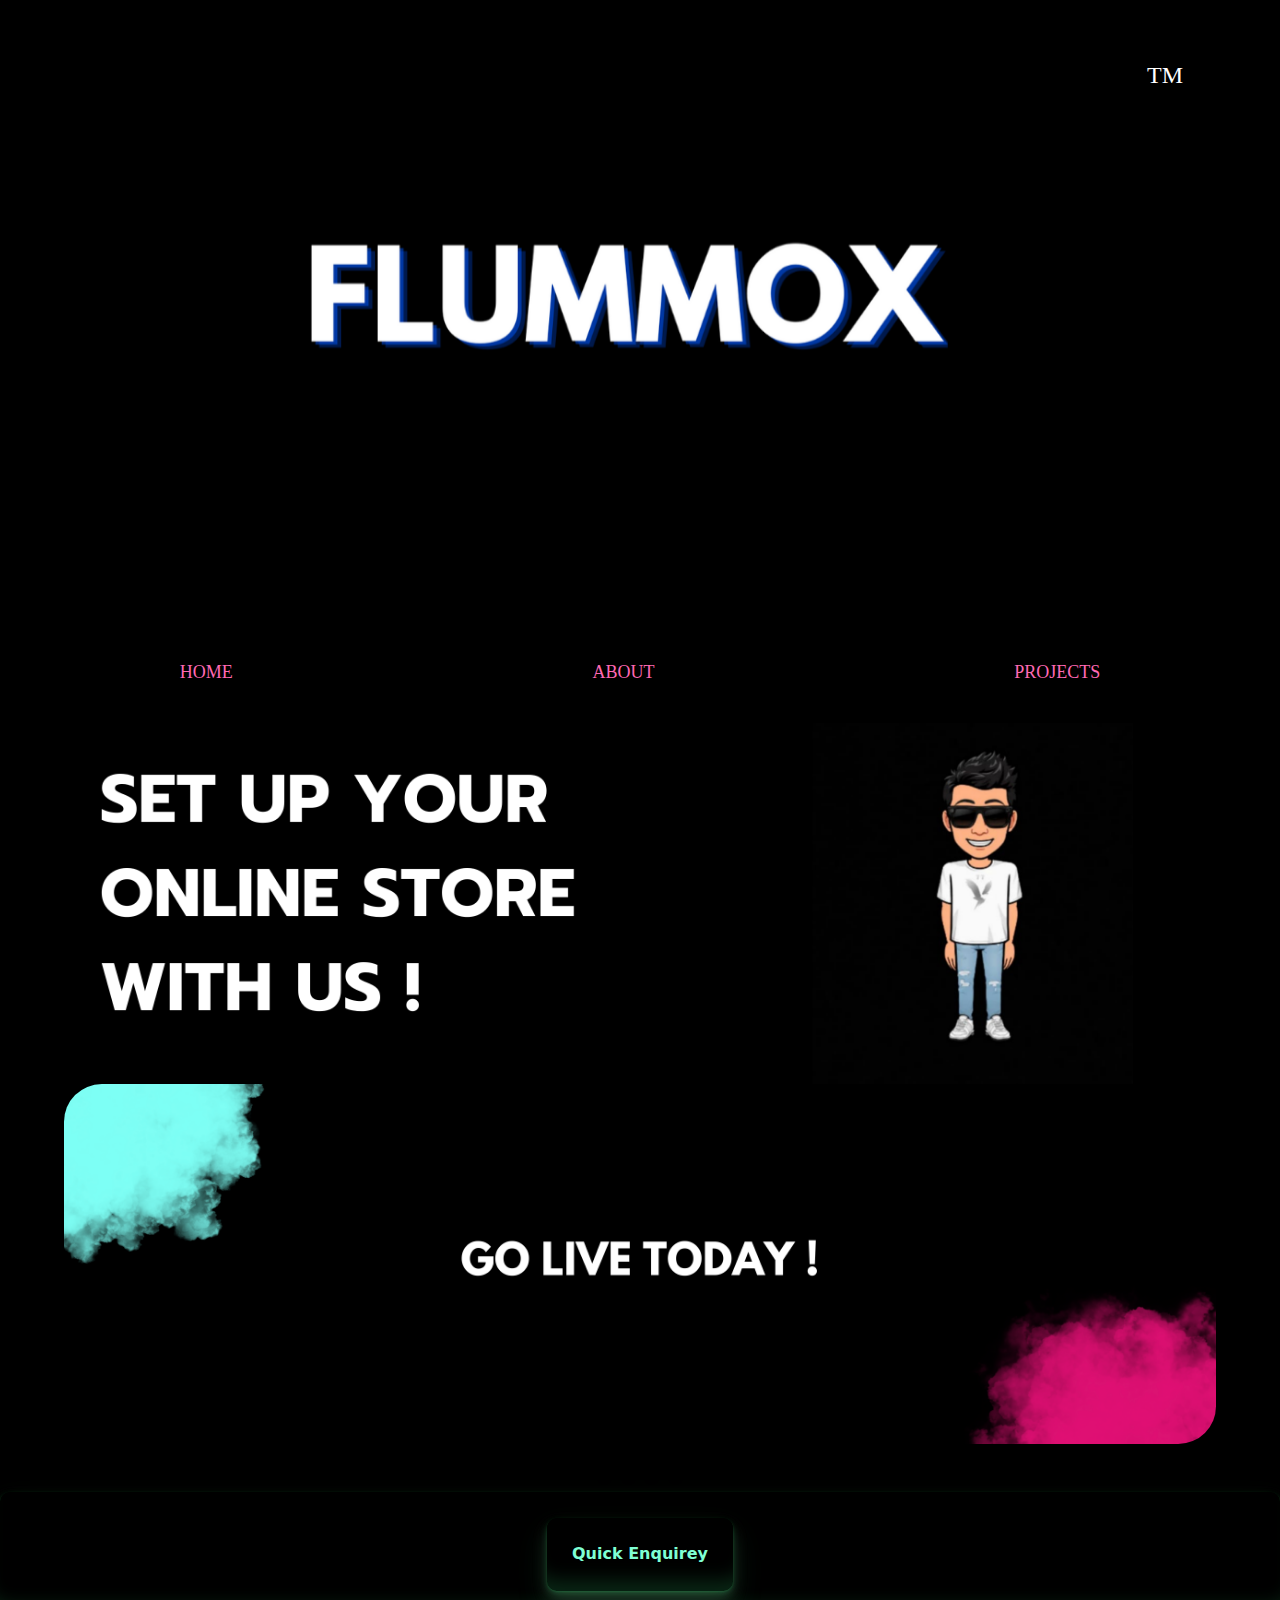
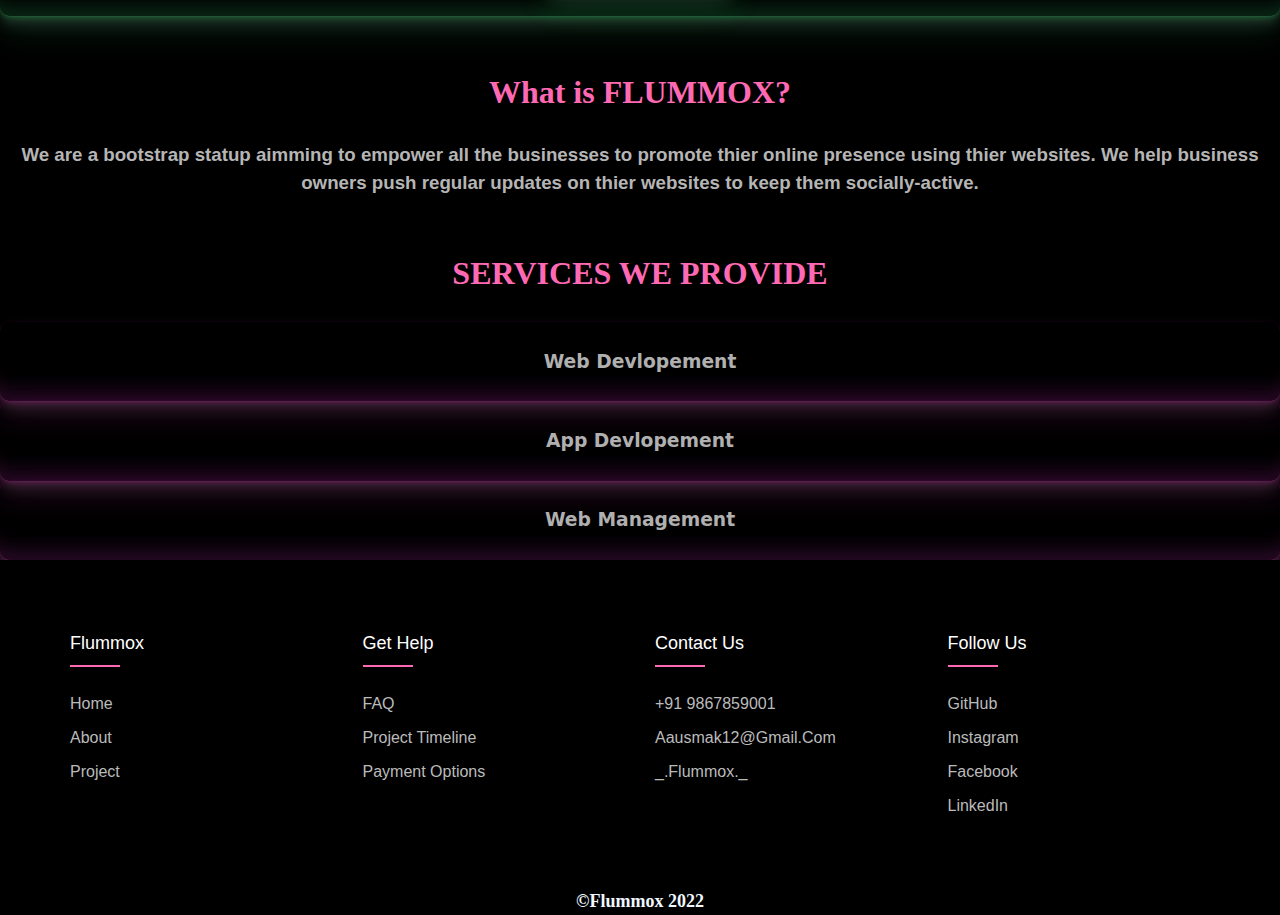
<file: index.html>
<!DOCTYPE html>
<html lang="en">
<head>
    <meta charset="UTF-8">
    <meta http-equiv="X-UA-Compatible" content="IE=edge">
    <meta name="viewport" content="width=device-width, initial-scale=1.0">
    <link rel="shortcut icon" type="image/png" href="resources/image.png" />

    <link rel="stylesheet"
        type="text/css"
        href="style.css"
    />
    <title>Flummox</title>
</head>
<style>
    .gfg {
        width:auto;
        text-align:center;
        padding:20px;
    }
    img {
        max-width:90%;
        height:20%;
    }
</style>
<body>
    <div class="content">

        <div class="title">
            <img src="resources/FLUMMOX.png">
            <p1>TM</p1>
        </div>

        <div class="navigator">
            <a class="active" href="index.html">HOME</a>
            <a href="about.html">ABOUT</a>
            <a href="project.html">PROJECTS</a>
        </div>
        
        <img src="resources/OnlineStore.png" class="slide">
        
        <div class="slides slowFade">          
        </div>
        <div class="slideshow-container">

            <!-- Full-width images with number and caption text -->
            <div class="mySlides fade">
              <img src="resources/poster2.png" class="slide">
            </div>
          
            <div class="mySlides fade">
              <img src="resources/poster1.png" class="slide">
            </div>
          
            <div class="mySlides fade">
              <img src="resources/poster4.png" class="slide">
            </div>

            <div class="mySlides fade">
                <img src="resources/poster3.png" class="slide">
            </div>
          </div>
          <br>
          
          <!-- The dots/circles -->
          <div style="text-align:center">
            <span class="dot" onclick="currentSlide(1)"></span>
            <span class="dot" onclick="currentSlide(2)"></span>
            <span class="dot" onclick="currentSlide(3)"></span>
            <span class="dot" onclick="currentSlide(4)"></span>

          </div>
        
          <!--JS to change image-->
        <script>
            let slideIndex = 0;
            showSlides();
            
            function showSlides() {
              let i;
              let slides = document.getElementsByClassName("mySlides");
              let dots = document.getElementsByClassName("dot");
              for (i = 0; i < slides.length; i++) {
                slides[i].style.display = "none";  
              }
              slideIndex++;
              if (slideIndex > slides.length) {slideIndex = 1}    
              for (i = 0; i < dots.length; i++) {
                dots[i].className = dots[i].className.replace(" active", "");
              }
              slides[slideIndex-1].style.display = "block";  
              dots[slideIndex-1].className += " active";
              setTimeout(showSlides, 2500); // Change image every 2 seconds
            }
        </script>
       
        <h1 class="notice"><a href="mailto:aausmak12@gmail.com" class="notice">Quick Enquirey</a></h1>
        <h1 class="txt3">What is FLUMMOX?</h1>
        <h3 class="txt4">We are a bootstrap statup aimming to empower all the businesses to promote thier online presence using thier websites.
            We help business owners push regular updates on thier websites to keep them socially-active.
        </h3>
        
        <h1 class="txt3">SERVICES WE PROVIDE</h1>
        <div class="item2">
            <h3>Web Devlopement</h3>
        </div>
        <div class="item2">
            <h3>App Devlopement</h3>
        </div>
        <div class="item2">
            <h3>Web Management</h3>
        </div>

        <footer class="footer">
            <div class="container">
                <div class="row">
                    <div class="footer-col">
                        <h4>Flummox</h4>
                        <ul>
                            <li><a href="index.html">Home</a></li>
                            <li><a href="about.html">About</a></li>
                            <li><a href="project.html">Project</a></li>
                        </ul>
                    </div>
                    <div class="footer-col">
                        <h4>Get help</h4>
                        <ul>
                            <li><a href="#">FAQ</a></li>
                            <li><a href="#">Project Timeline</a></li>
                            <li><a href="#">Payment Options</a></li>
                        </ul>
                    </div>
                    <div class="footer-col">
                        <h4>Contact Us</h4>
                        <ul>
                            <li><a href="#">+91 9867859001</a></li>
                            <li><a href="#">aausmak12@gmail.com</a></li>
                            <li><a href="#">_.flummox._</a></li>
                        </ul>
                    </div>
                    <div class="footer-col">
                        <h4>follow us</h4>
                        <ul>
                            <li><a href="https://github.com/AausMak">GitHub</a></li>
                            <li><a href="https://www.instagram.com/_.flummox._/">Instagram</a></li>
                            <li><a href="https://m.facebook.com/100013016531363/">Facebook</a></li>
                            <li><a href="https://www.linkedin.com/in/aaus-makhnojia-18736a21b/">LinkedIn</a></li>
                        </ul>
                    </div>
                </div>
            </div>
       </footer>
     

       <div class="bottom">
            <h1>©Flummox 2022</h1>
       </div> 
    </div>
</body>
</html>
</file>
<file: style.css>
body{
    background-color: black;
}
a:link {
    background-color: transparent;
    text-decoration: none;
}
a {
    color: hotpink;
  }

.title{
    display: flex;
    text-align: center;
    justify-content: center;
    font-family: cursive;
    color: white;
    font-size:x-large;
    padding:1.5cm;
}

.navigator{
    display: flex;
    text-align: center;
    padding-top: 5%;;
    justify-content: space-around;
    font-family:'cursive';
    font-size: large;
    margin-bottom: 1cm;
}
.navigator a:hover{
    color:aquamarine;
}
.navigator a:active{
    color:aquamarine;
}
.slide{
    align-items: center;
    border-radius: 1cm;
    display: block;
    width: max-content;
    height: max-content;
    margin-left: auto;
    margin-right: auto;
    position: relative;
    color:black;    
}
.bottom{
    display: flex;
    background-color: rgb(0, 0, 0);
    justify-content: center;
    text-align: center;
    font-family:Georgia, 'Times New Roman', Times, serif;
    font-size: xx-small;
    color: aliceblue;
}

.bottom:hover {
    color:hotpink;
}

.title :hover{
    color:hotpink;
}

.slideshow-container {
    max-width: 100%;
    position: relative;
    margin: auto;
  }
  
  /* Hide the images by default */
  .mySlides {
    display: none;
  }
  
  /* Next & previous buttons */
  .prev, .next {
    cursor: pointer;
    position: absolute;
    top: 50%;
    width: auto;
    margin-top: -22px;
    padding: 16px;
    color: white;
    font-weight: bold;
    font-size: 18px;
    transition: 0.6s ease;
    border-radius: 0 3px 3px 0;
    user-select: none;
  }
  
  /* Position the "next button" to the right */
  .next {
    right: 0;
    border-radius: 3px 0 0 3px;
  }
  
  /* On hover, add a black background color with a little bit see-through */
  .prev:hover, .next:hover {
    background-color: rgba(0,0,0,0.8);
  }
  
  /* Caption text */
  .text {
    color: #f2f2f2;
    font-size: 15px;
    padding: 8px 12px;
    position: absolute;
    bottom: 8px;
    width: 100%;
    text-align: center;
  }
  
  /* Number text (1/3 etc) */
  .numbertext {
    color: #f2f2f2;
    font-size: 12px;
    padding: 8px 12px;
    position: absolute;
    top: 0;
  }
  
  /* The dots/bullets/indicators */
  .dot {
    cursor: pointer;
    height: 15px;
    width: 15px;
    margin: 0 2px;
    background-color:rgb(0, 0, 0);
    border-radius: 50%;
    display: inline-block;
    transition: background-color 0.6s ease;
  }
  
  .active, .dot:hover {
    background-color: #000000;
  }
  
  /* Fading animation */
  .fade {
    animation-name: fade;
    animation-duration: 1.5s;
  }
  
  @keyframes fade {
    from {opacity: .4}
    to {opacity: 1}
  }

  @import url('https://fonts.googleapis.com/css2?family=Poppins:wght@300;400;500;600;700&display=swap');
  body{
      line-height: 1.5;
      font-family: 'Poppins', sans-serif;
  }
  *{
      margin:0;
      padding:0;
      box-sizing: border-box;
  }
  .container{
      max-width: 1170px;
      margin:auto;
  }
  .row{
      display: flex;
      flex-wrap: wrap;
  }
  ul{
      list-style: none;
  }
  .footer{
      background-color: #000000;
      padding: 70px 0;
  }
  .footer-col{
     width: 25%;
     padding: 0 15px;
  }
  .footer-col h4{
      font-size: 18px;
      color: #ffffff;
      text-transform: capitalize;
      margin-bottom: 35px;
      font-weight: 500;
      position: relative;
  }
  .footer-col h4::before{
      content: '';
      position: absolute;
      left:0;
      bottom: -10px;
      background-color: hotpink;
      height: 2px;
      box-sizing: border-box;
      width: 50px;
  }
  .footer-col ul li:not(:last-child){
      margin-bottom: 10px;
  }
  .footer-col ul li a{
      font-size: 16px;
      text-transform: capitalize;
      color: #ffffff;
      text-decoration: none;
      font-weight: 300;
      color: #bbbbbb;
      display: block;
      transition: all 0.3s ease;
  }
  .footer-col ul li a:hover{
      color: #ffffff;
      padding-left: 8px;
  }
  .footer-col .social-links a{
      display: inline-block;
      height: 40px;
      width: 40px;
      background-color: rgba(255,255,255,0.2);
      margin:0 10px 10px 0;
      text-align: center;
      line-height: 40px;
      border-radius: 50%;
      color: #ffffff;
      transition: all 0.5s ease;
  }
  .footer-col .social-links a:hover{
      color: #000000;
      background-color: #ffffff;
  }
  
  /*responsive*/
  @media(max-width: 767px){
    .footer-col{
      width: 50%;
      margin-bottom: 30px;
  }
  }
  @media(max-width: 574px){
    .footer-col{
      width: 100%;
  }
  }

  .font{
   padding-left: 6%;
   padding-right: 10%;
    border-radius: 1cm;
    display: block;
    margin-left: auto;
    margin-right: auto;
    height:min-content;
    position: relative;
    padding-top: 5%;
  }
  .txt{
    color:hotpink;
    font-family: cursive;
    margin-top:2%;
    font-size:xx-large;
    padding-bottom:2%;
    box-shadow: rgba(187, 44, 173, 0.2) 0 -25px 18px -14px inset,rgba(187, 44, 154, 0.15) 0 1px 2px,rgba(187, 44, 144, 0.15) 0 2px 4px,rgba(187, 44, 161, 0.15) 0 4px 8px,rgba(211, 200, 211, 0.15) 0 8px 16px,rgba(187, 44, 154, 0.15) 0 16px 32px;

  }
  .txt2{
    color: #b5b5b5;
    font-size: large;
    padding-top: 1%;
    font-family: portland;
  }
  .txt1{
    color:#cfcfcf;
    font-family: cursive;
    margin-top:2%;
  }
  
  .item{
    display: flex;
    align-items: center;
    justify-content: space-around;
    position:relative;
    border-radius: 20px;
    background-color:#000000;
    height:5cm;
    width:7.5cm;
    font-family: fantasy;
    margin-top: 3%;
}
.item p{
    position:absolute;
    top:35%;
    left:10%;
    bottom: 10%;
    transform:translate(10%,100%);
}
.item:hover p{
    opacity: 0.3;
}
.item:hover img{
    opacity: 0.3 ;
}
.grid{
  font-family: cursive;
  display:flex;
  flex-wrap: wrap;
  justify-content: space-evenly ;
  padding-bottom: 7%;
  /*flex is a container*/ 
}
.notice{
    border-radius: 10px;
    box-shadow: rgba(44, 187, 99, .2) 0 -25px 18px -14px inset,rgba(44, 187, 99, .15) 0 1px 2px,rgba(44, 187, 99, .15) 0 2px 4px,rgba(44, 187, 99, .15) 0 4px 8px,rgba(200, 211, 204, 0.15) 0 8px 16px,rgba(44, 187, 99, .15) 0 16px 32px;
    color: aquamarine;
    cursor: pointer;
    display:inline-block;
    font-family: CerebriSans-Regular,-apple-system,system-ui,Roboto,sans-serif;
    padding:2%;
    text-align: center;
    transition: all 250ms;
    border: 0;
    font-size: 16px;
    user-select: none;
    -webkit-user-select: none;
    touch-action: manipulation;
    justify-content: center;
    text-align: center;
    margin:auto;
    display: flex;
    
}
.notice :hover{
  box-shadow: rgba(44,187,99,.35) 0 -25px 18px -14px inset,rgba(44,187,99,.25) 0 1px 2px,rgba(44,187,99,.25) 0 2px 4px,rgba(44,187,99,.25) 0 4px 8px,rgba(44,187,99,.25) 0 8px 16px,rgba(44,187,99,.25) 0 16px 32px;
  transform: scale(1.05) rotate(-10deg);
}
.txt3{
  padding-top: 2%;
  display:flex;
  color:hotpink;
  font-family: calibre;
  margin-top:2%;
  font-size:xx-large;
  padding-bottom:2%;
  text-align: center;
  justify-content: center;
  align-items: center;
}
.txt4{
  display: flex;
  border-radius: 1cm;
  display: block;
  margin-left: auto;
  margin-right: auto;
  height:min-content;
  position: relative;
  justify-content: center;
  align-items: center;
  text-align: center;    
  color:#b5b5b5;
}

.item2{
  border-radius: 10px;
  box-shadow: rgba(187, 44, 173, 0.2) 0 -25px 18px -14px inset,rgba(187, 44, 154, 0.15) 0 1px 2px,rgba(187, 44, 144, 0.15) 0 2px 4px,rgba(187, 44, 161, 0.15) 0 4px 8px,rgba(211, 200, 211, 0.15) 0 8px 16px,rgba(187, 44, 154, 0.15) 0 16px 32px;
  color: rgb(176, 176, 176);
  cursor: pointer;
  display:inline-block;
  font-family: CerebriSans-Regular,-apple-system,system-ui,Roboto,sans-serif;
  padding:2%;
  text-align: center;
  transition: all 250ms;
  border: 0;
  font-size: 16px;
  user-select: none;
  -webkit-user-select: none;
  touch-action: manipulation;
  justify-content: center;
  text-align: center;
  margin:auto;
  display: flex;
  
}
</file>
